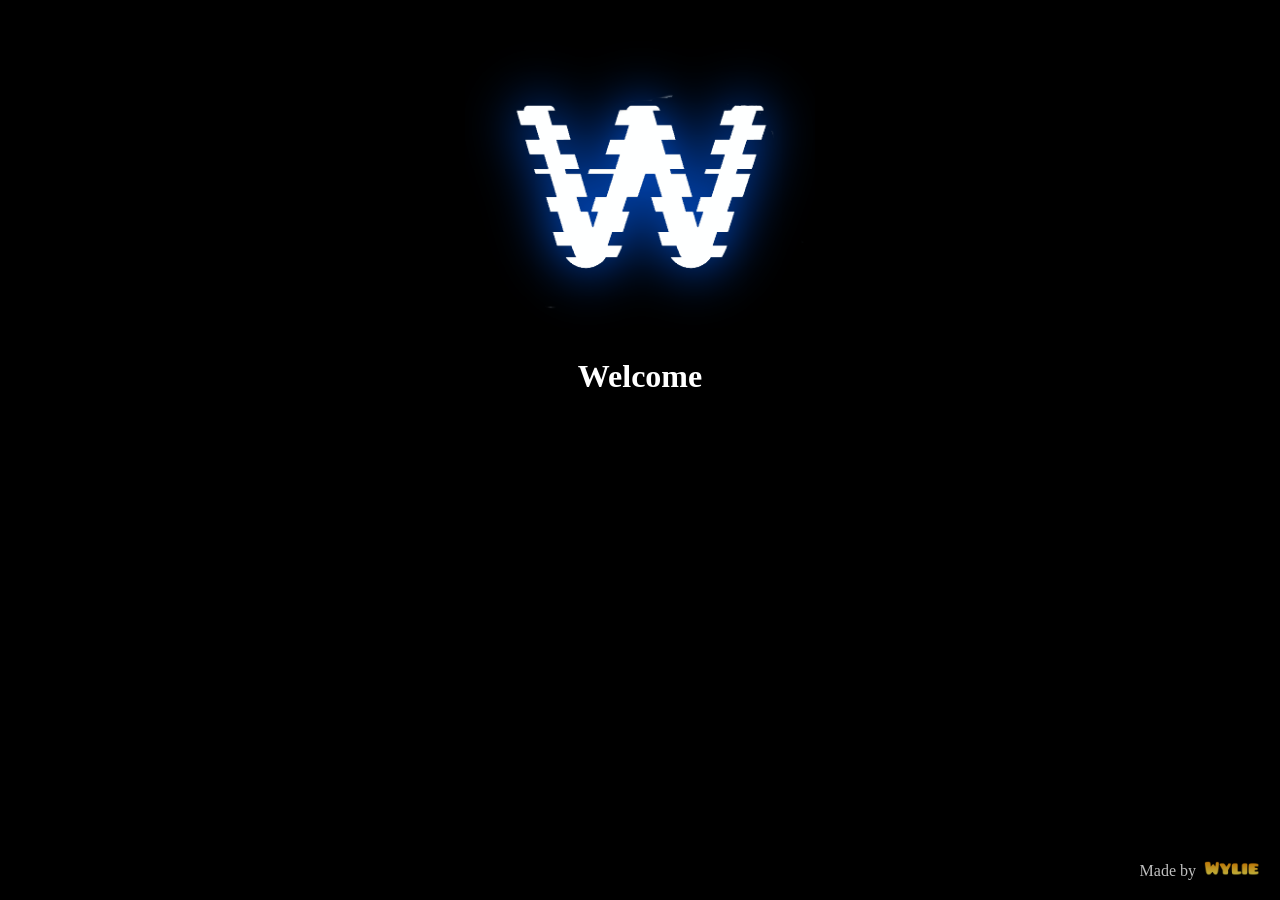
<file: src/index.html>
<!DOCTYPE html>
<html lang="en">
<head>
    <meta http-equiv="refresh" content="3;os.html" />
    <meta charset="UTF-8">
    <meta http-equiv="X-UA-Compatible" content="IE=edge">
    <meta name="viewport" content="width=device-width, initial-scale=1.0">
    <title>Welcome</title>
    <link rel="icon" href="assets/new-logo/white-blueshadow.png">
    <style>
        body {
            background: black;
            font-family: 'Segoe UI';
            color: white;
            font-size: xx-large;
            font-weight: bold;
            animation: appearing 1.5s ease-in-out;
            text-align: center;
        }
        .align {
            display: flex;
            justify-content: center;
            align-items: center;
        }
        .logo {
            font-weight: normal !important;
            font-size: 16px !important;
            position: absolute;
            bottom: 20px;
            right: 20px;
            opacity: 75%;
        }
        ::selection {
            background-color: black;
            color: white;
        }
        @keyframes appearing {
            0% {opacity: 0;}
            100% {opacity: 100% !important;}
        }
    </style>
</head>
<body>
    <div class="align">
        <img src="assets/new-logo/white-blueshadow.png" height="350px">
    </div>Welcome

    <div class="logo">
        Made by&nbsp;
        <img src="assets/Wylie.png" height="15px">
    </div>
</body>
</html>
</file>
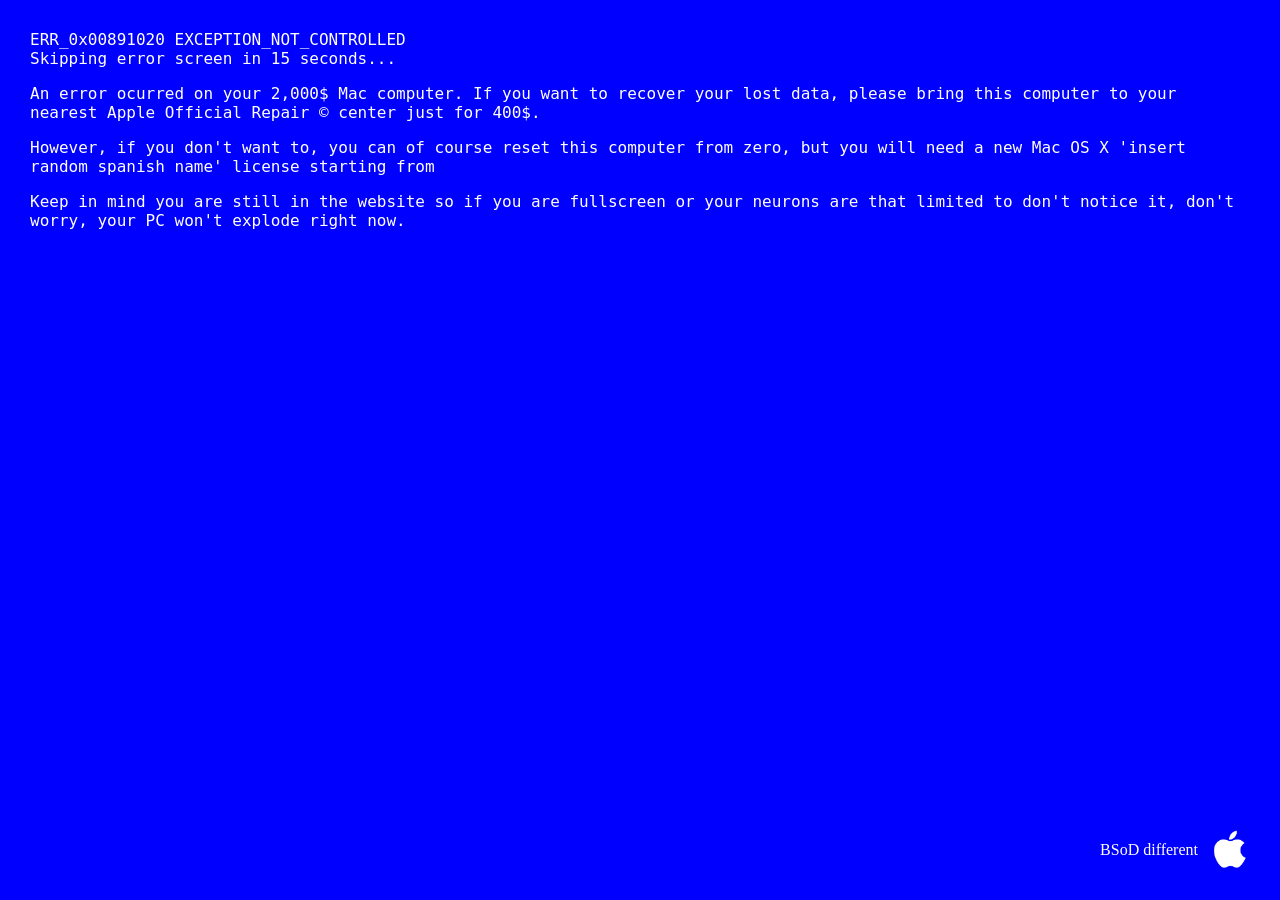
<file: src/bye.html>
<!DOCTYPE html>
<html lang="en">
<head>
    <meta http-equiv="refresh" content="10;reboot.html" />
    <meta charset="UTF-8">
    <meta http-equiv="X-UA-Compatible" content="IE=edge">
    <meta name="viewport" content="width=device-width, initial-scale=1.0">
    <title>Welcome</title>
    <link rel="icon" href="assets/new-logo/white-blueshadow.png">
    <style>
        * {
            cursor: none;
        }

        body {
            background: blue;
            font-family: monospace;
            font-size: 16px;
            color: white;
            padding: 30px;
            margin: 0;
        }
        .slogan {
            position: absolute;
            bottom: 30px;
            right: 30px;
            font-family: serif !important;
            display: flex;
            justify-content: center;
            align-items: center;
        }
        ::selection {
            background-color: blue;
            color: white;
        }
    </style>
</head>
<body>
    <div class="slogan">
        BSoD different&nbsp;&nbsp;&nbsp;
        <img src="assets/apple.png" height="40px">
    </div>

    ERR_0x00891020 EXCEPTION_NOT_CONTROLLED

    <br>Skipping error screen in 15 seconds...
    <p>
        An error ocurred on your 2,000$ Mac computer. If you want to recover your lost data,
        please bring this computer to your nearest Apple Official Repair &copy; center just
        for 400$.
    </p>
    <p>
        However, if you don't want to, you can of course reset this computer from zero, but
        you will need a new Mac OS X 'insert random spanish name' license starting from 
    </p>
    <p>
        Keep in mind you are still in the website so if you are fullscreen or your neurons
        are that limited to don't notice it, don't worry, your PC won't explode right now.
    </p>
</body>
</html>
</file>
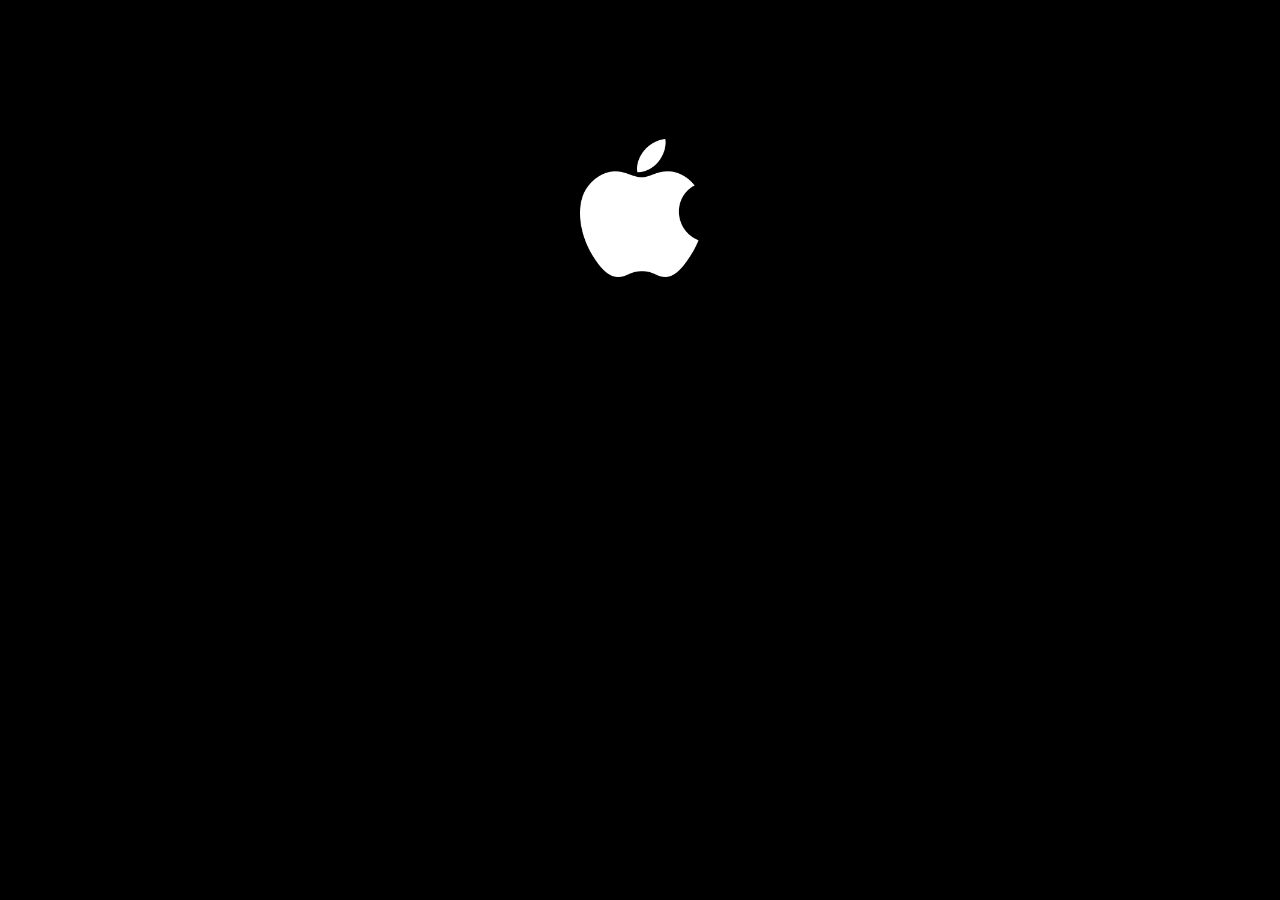
<file: src/reboot.html>
<!DOCTYPE html>
<head>
    <meta http-equiv="refresh" content="2;os.html" />
    <meta http-equiv="X-UA-Compatible" content="IE=edge">
    <meta name="viewport" content="width=device-width, initial-scale=1.0">
    <title>Apple Boot</title>
</head>
<body style="background:black;padding-top: 10%;text-align:center;cursor:none;">
    <img src="assets/apple.png" height="150px" />
</body>
</html>
</file>
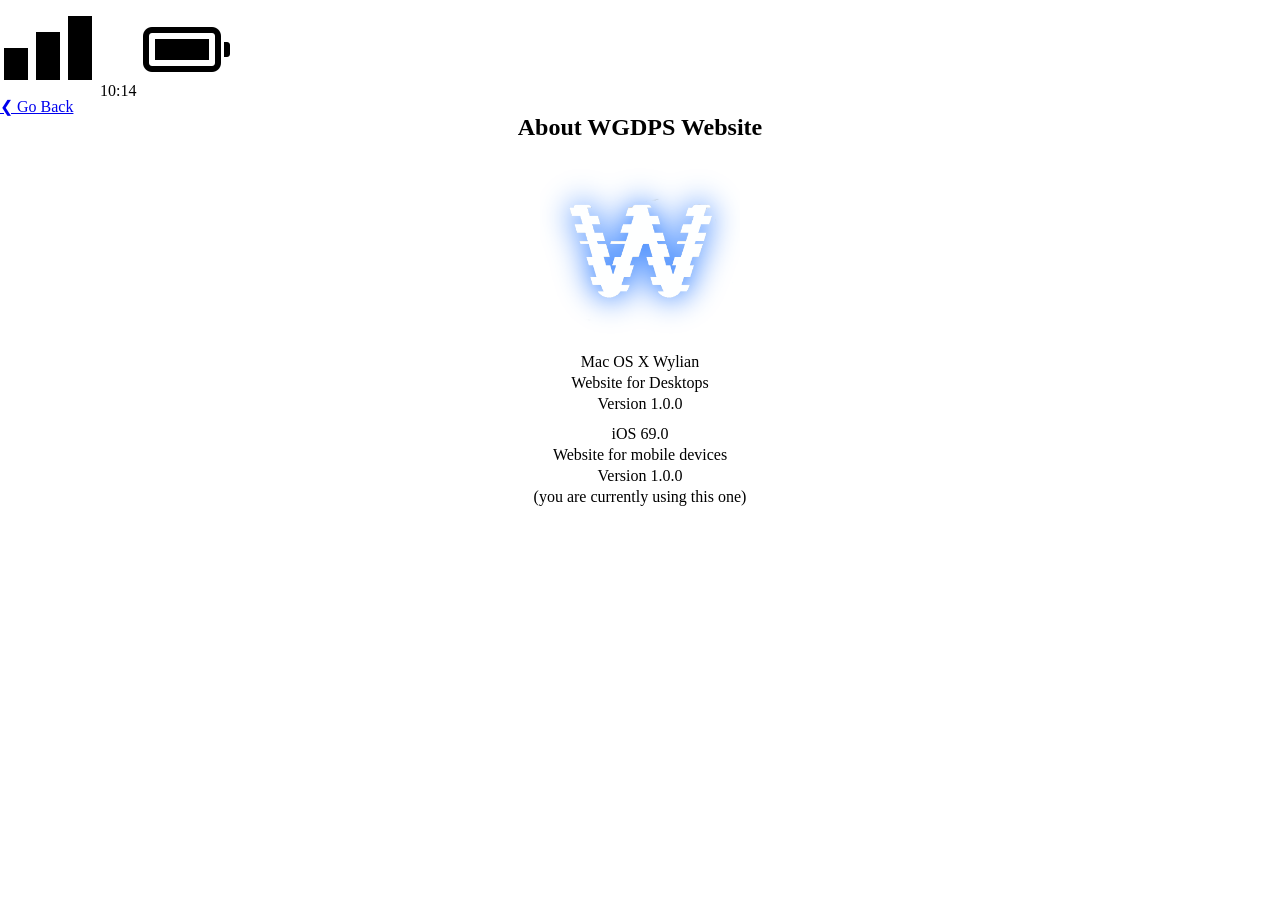
<file: src/mobile/about.html>
<!DOCTYPE html>
<html lang="en">
<head>
	<meta property="og:site_name" content="MOBILE VERSION" />
	<meta property="og:type" content="website" />
	<meta property="og:title" content="WGDPS website" />
	<meta property="og:description" content="Welcome to the new styled website for WylieGDPS" />
	<meta id="meta-image" property="og:image" itemprop="image" content="https://media.discordapp.net/attachments/839834610799607818/871744697926823936/white-blueshadow.png" />
	<meta name="author" content="Wylie" />
  	<meta name="keywords" content="wylie,wgdps,wyliegdps,xgdps,xcreatorgoal,sexcreatorgoal,thewyliemaster,wyliemaster" />
  	<meta name="description" content="WGDPS website" />

	<link rel="icon" href="../assets/new-logo/white-blueshadow.png" />
	<title>WGDPS website</title>

	<meta charset="utf-8" />
    <meta http-equiv="x-ua-compatible" content="ie=edge" />
	<meta name="viewport" content="width=device-width, initial-scale=1" />
	<link rel="stylesheet" href="../css/style.css" />
</head>
<body class="mob-body">
	<div class="statusbar">
        <img src="../assets/iOS/mobile-singal.png" />
        <span>10:14</span>
        <img src="../assets/iOS/battery.png" />
    </div>
    <div class="ma-navbar">
        <a href="../os.html">&#10094; Go Back</a>
    </div>
    <div class="ma-content">
        <center>
            <h1>About WGDPS Website</h1>
            <img src="../assets/new-logo/white-blueshadow.png" height="200px" />
            <p class="ma-info-box">
                Mac OS X Wylian
                <br>Website for Desktops
                <br>Version 1.0.0
            </p>
            <p class="ma-info-box">
                iOS 69.0
                <br>Website for mobile devices
                <br>Version 1.0.0
                <br>(you are currently using this one)
            </p>
        </center>
    </div>
</body>
</html>
</file>
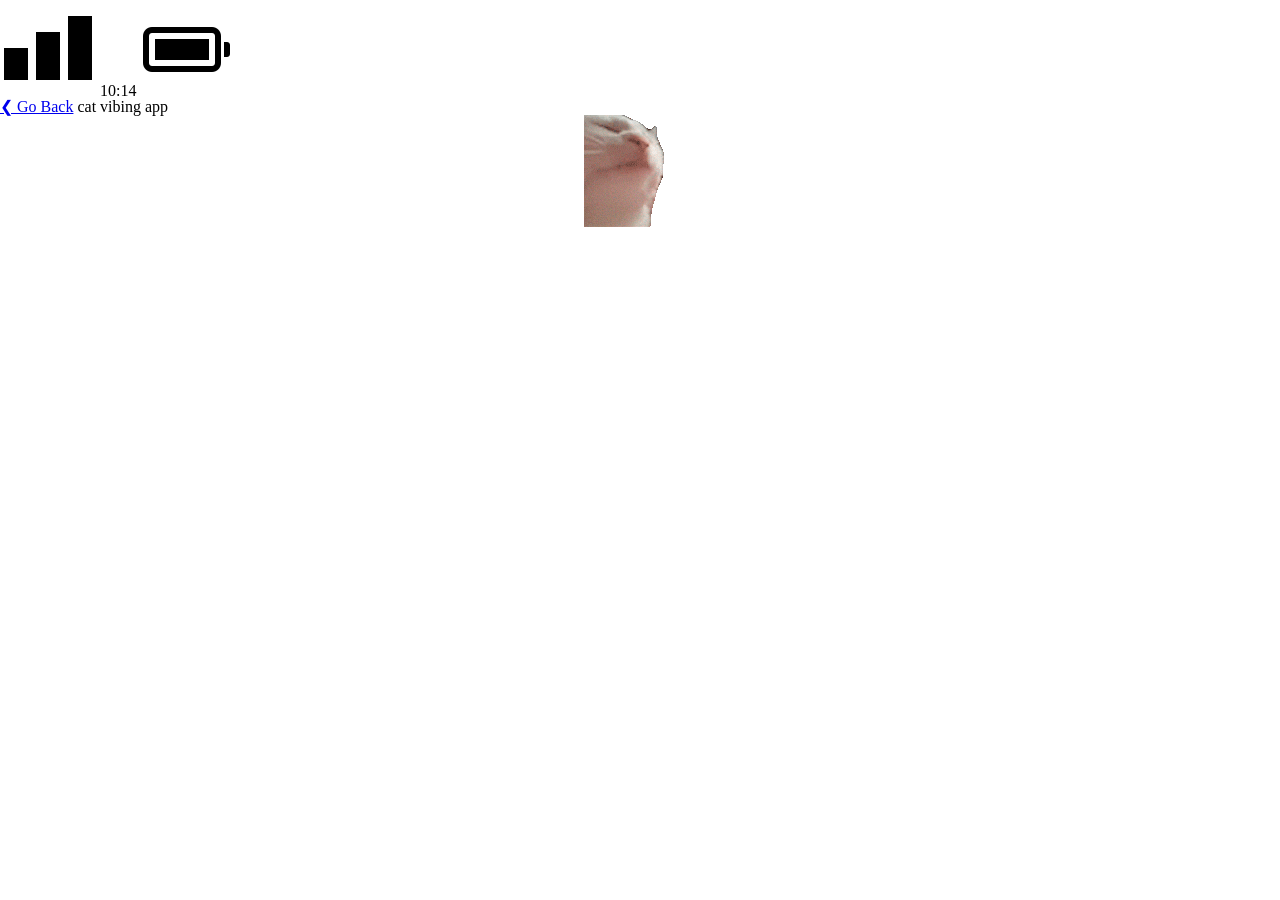
<file: src/mobile/vibe.html>
<!DOCTYPE html>
<html lang="en">
<head>
	<meta property="og:site_name" content="MOBILE VERSION" />
	<meta property="og:type" content="website" />
	<meta property="og:title" content="WGDPS website" />
	<meta property="og:description" content="Welcome to the new styled website for WylieGDPS" />
	<meta id="meta-image" property="og:image" itemprop="image" content="https://media.discordapp.net/attachments/839834610799607818/871744697926823936/white-blueshadow.png" />
	<meta name="author" content="Wylie" />
  	<meta name="keywords" content="wylie,wgdps,wyliegdps,xgdps,xcreatorgoal,sexcreatorgoal,thewyliemaster,wyliemaster" />
  	<meta name="description" content="WGDPS website" />

	<link rel="icon" href="../assets/new-logo/white-blueshadow.png" />
	<title>WGDPS website</title>

	<meta charset="utf-8" />
    <meta http-equiv="x-ua-compatible" content="ie=edge" />
	<meta name="viewport" content="width=device-width, initial-scale=1" />
	<link rel="stylesheet" href="../css/style.css" />
</head>
<body class="mob-body">
	<div class="statusbar">
        <img src="../assets/iOS/mobile-singal.png" />
        <span>10:14</span>
        <img src="../assets/iOS/battery.png" />
    </div>
    <div class="ma-navbar">
        <a href="../os.html">&#10094; Go Back</a>
        <span>cat vibing app</span>
    </div>
    <div class="ma-content">
        <center>
            <img src="../assets/catvibe.gif">
        </center>
    </div>
</body>
</html>
</file>
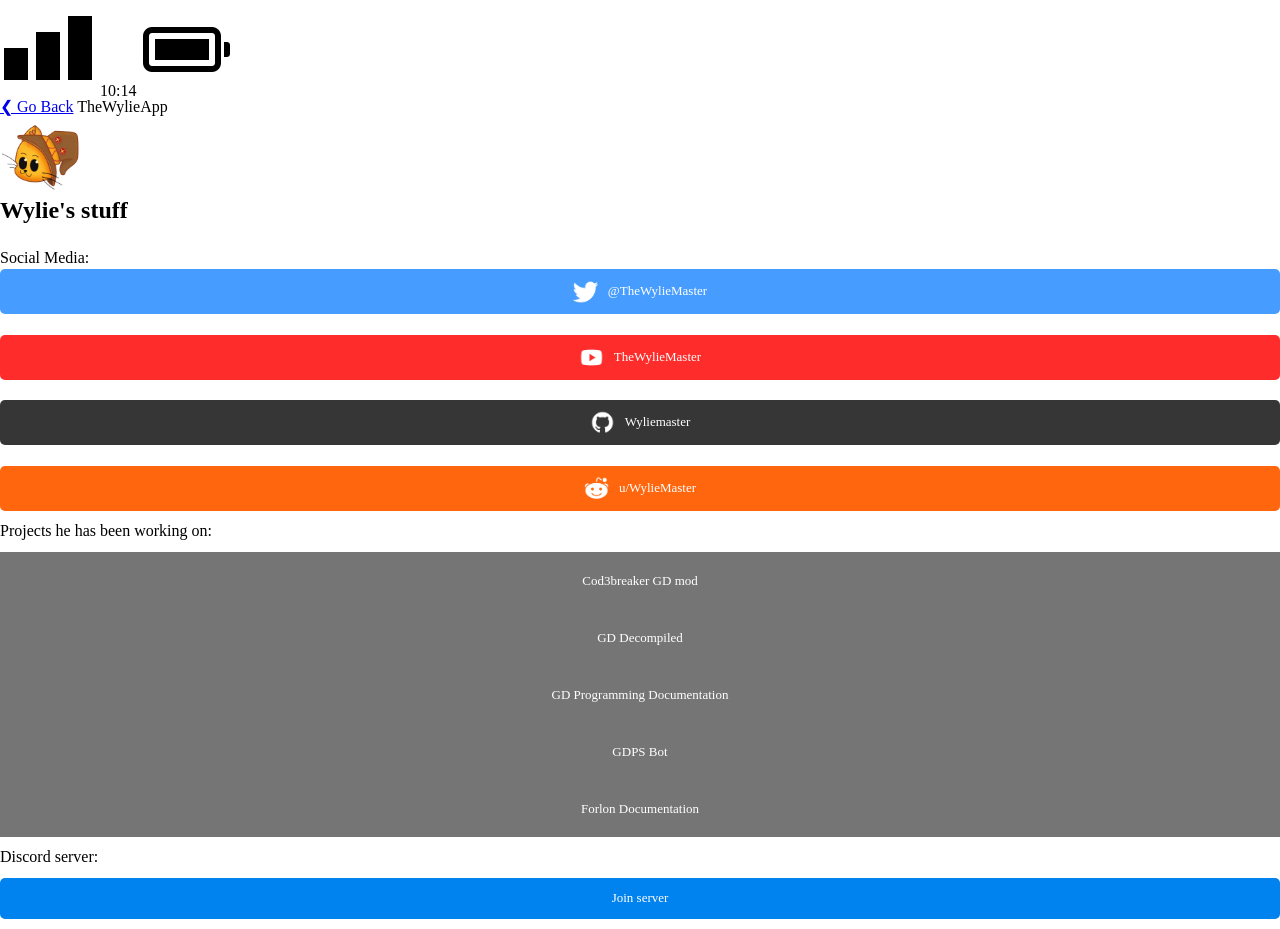
<file: src/mobile/wylie.html>
<!DOCTYPE html>
<html lang="en">
<head>
	<meta property="og:site_name" content="MOBILE VERSION" />
	<meta property="og:type" content="website" />
	<meta property="og:title" content="WGDPS website" />
	<meta property="og:description" content="Welcome to the new styled website for WylieGDPS" />
	<meta id="meta-image" property="og:image" itemprop="image" content="https://media.discordapp.net/attachments/839834610799607818/871744697926823936/white-blueshadow.png" />
	<meta name="author" content="Wylie" />
  	<meta name="keywords" content="wylie,wgdps,wyliegdps,xgdps,xcreatorgoal,sexcreatorgoal,thewyliemaster,wyliemaster" />
  	<meta name="description" content="WGDPS website" />

	<link rel="icon" href="../assets/new-logo/white-blueshadow.png" />
	<title>WGDPS website</title>

	<meta charset="utf-8" />
    <meta http-equiv="x-ua-compatible" content="ie=edge" />
	<meta name="viewport" content="width=device-width, initial-scale=1" />
	<link rel="stylesheet" href="../css/style.css" />
</head>
<body class="mob-body">
	<div class="statusbar">
        <img src="../assets/iOS/mobile-singal.png" />
        <span>10:14</span>
        <img src="../assets/iOS/battery.png" />
    </div>
    <div class="ma-navbar">
        <a href="../os.html">&#10094; Go Back</a>
        <span>TheWylieApp</span>
    </div>
    <div class="ma-content">
        <img src="../assets/da_wylie_new.png" height="80px" />
        <h1>Wylie's stuff</h1><br>
        <p class="ma-info-box">
            Social Media:
            <a class="tab-link" target="_blank" href="https://twitter.com/TheWylieMaster">
                <img src="../assets/socialmedia/twitter.png">
                @TheWylieMaster
            </a><br>
            <a class="tab-link" target="_blank" href="https://www.youtube.com/channel/UCG5I4-KAW3Kwzam4svLJWBA">
                <img src="../assets/socialmedia/youtube.png">
                TheWylieMaster
            </a><br>
            <a class="tab-link" target="_blank" href="https://github.com/WylieMaster/">
                <img src="../assets/socialmedia/github.png">
                Wyliemaster
            </a><br>
            <a class="tab-link" target="_blank" href="https://www.reddit.com/user/WylieMaster/">
                <img src="../assets/socialmedia/reddit.png">
                u/WylieMaster
            </a>
        </p>
        <p class="ma-info-box">
            Projects he has been working on:
            <ul class="wylie-proj">
                <li><a target="_blank" style="padding:20px;" class="tab-link" href="https://github.com/Wyliemaster/cod3breaker-mod">Cod3breaker GD mod</a></li>
                <li><a target="_blank" style="padding:20px;" class="tab-link" href="https://github.com/Wyliemaster/GD-Decompiled">GD Decompiled</a></li>
                <li><a target="_blank" style="padding:20px;" class="tab-link" href="https://github.com/Wyliemaster/gddocs">GD Programming Documentation</a></li>
                <li><a target="_blank" style="padding:20px;" class="tab-link" href="https://github.com/Wyliemaster/GDPS-Bot-Beta">GDPS Bot</a></li>
                <li><a target="_blank" style="padding:20px;" class="tab-link" href="https://github.com/Wyliemaster/forlorn-Docs">Forlon Documentation</a></li>
            </ul>
        </p>
        <p class="ma-info-box">
            Discord server:
            <br><a style="background:#0083ee;margin-top:10px;" href="https://discord.gg/Cy7jJBTUNB" class="tab-link">Join server</a>
        </p>
    </div>
</body>
</html>
</file>
<file: src/css/style.css>
@import url('./ios.css');

@font-face {
  font-family: 'AppleRegular';
  src: url('../fonts/sanfrancisco-apple-font.otf');
}

html,body,div,span,object,iframe,h1,h2,h3,h4,h5,h6,p,blockquote,pre,abbr,address,cite,code,del,dfn,em,img,ins,kbd,
q,samp,small,strong,sub,sup,var,b,i,dl,dt,dd,ol,ul,li,fieldset,form,label,legend,table,caption,tbody,tfoot,thead,
tr,th,td,article,aside,canvas,details,figcaption,figure,footer,header,hgroup,menu,nav,section,summary,time,mark,
audio,video {
  margin: 0;
  padding: 0;
  border: 0;
  outline: 0;
  font-size: 100%;
  vertical-align: baseline;
  background: transparent;
}

pre {
  background-color:rgb(54, 54, 54);
  color: white;
  padding: 5px;
  border-radius: 5px;
}

center {
  text-align: center;
}

little {
  font-size: 10px;
}

body {
  line-height: 1;
}

h1 {
  font-size: 1.5em;
  margin-bottom: 10px;
}

p {
  font-size: 1em;
  line-height: 1.3em;
  margin-bottom: 10px;
}

article,aside,details,figcaption,figure,footer,header,hgroup,menu,nav,section {
  display: block;
}
nav ul {
  list-style: none;
}
blockquote,
q {
  quotes: none;
}
blockquote:before,
blockquote:after,
q:before,
q:after {
  content: none;
}
a {
  margin: 0;
  padding: 0;
  font-size: 100%;
  vertical-align: baseline;
  background: transparent;
}
ins {
  background-color: #ff9;
  color: #000;
  text-decoration: none;
}
mark {
  background-color: #ff9;
  color: #000;
  font-style: italic;
  font-weight: bold;
}
del {
  text-decoration: line-through;
}
abbr[title],
dfn[title] {
  border-bottom: 1px dotted;
  cursor: help;
}
table {
  border-collapse: collapse;
  border-spacing: 0;
}
hr {
  display: block;
  height: 1px;
  border: 0;
  border-top: 1px solid #ccc;
  margin: 1em 0;
  padding: 0;
}
input,
select {
  vertical-align: middle;
}

#desktop {
  font-family: 'AppleRegular';
  position: fixed;
  height: 100%;
  width: 100%;
  background-image: url('../assets/bg2.jpg');
  background-repeat: no-repeat;
  background-position: center;
  background-size: cover;
  overflow: hidden;
  top: 0;
  bottom: 0;
  left: 0;
  right: 0;
}
.window {
  background-color: rgb(226, 226, 226);
  position: absolute;
  box-shadow: black 3px 3px 10px;
  border-radius: 10px;
  z-index: 1000;
}
.window.closed {
  display: none;
}
.window.minimizedWindow {
  display: none;
}
.window.fullSizeWindow {
  top: 30px !important;
  right: 0 !important;
  left: 0 !important;
  border-radius: 0;
  bottom: 0 !important;
  width: 100%;
}
.fullSizeWindow .ui-resizable-handle {
  display: none;
}
.windowHeader {
  background-color: #929292;
  text-align: right;
  border-bottom: 2px solid #000;
  border-top-left-radius: 10px;
  border-top-right-radius: 10px;
  padding: 2px;
  cursor: move;
  height: 26px;
}
.activeWindow .windowHeader {
  background-color: #00000000;
  background-image: linear-gradient(to bottom, #9e9ef1, rgb(60, 109, 243));
}
.windowHeader > span {
  float: left;
  /*display: inline-block;*/
  cursor: pointer;
  background-color:rgba(0, 0, 0, 0.3);
  margin-top: 3px;
  margin-left: 5px;
  font-size: 19px;
  padding: 2px 10px;
  font-family: "Arial Black", Gadget, sans-serif;
  border-radius: 50px;
  line-height: 20px;
  width: 0px;
  height: 16px;
  position: relative;
  overflow: hidden;
}
.windowHeader > span:hover {
  background: rgba(255, 255, 255, 0.3);
}
.windowHeader > span.winclose:hover {
  background: #ff3f3f;
}
.windowHeader > span.winmaximize:hover {
  background: #ffdc3f;
}
.windowHeader > span.winminimize:hover {
  background: #85ff60;
}
.windowHeader > span > span {
  display: inline-block;
  height: 8px;
  width: 10px;
  position: absolute;
  top: 6px;
  left: 10px;
}
.winminimize > span {
  border-bottom: 3px solid #000;
}
.winmaximize > span {
  border: 2px solid #000;
  border-top: 3px solid #000;
}
.winmaximize > span:nth-child(2) {
  display: none;
}
.fullSizeWindow .winmaximize > span:nth-child(1) {
  margin: 2px 0 0 -4px;
}
.fullSizeWindow .winmaximize > span:nth-child(2) {
  display: inline-block;
  top: 3px;
  left: 12px;
}
.wincontent {
  padding: 10px;
  min-width: 200px;
  min-height: 140px;
  border: 2px solid #00000000;
  margin: 2px;
  border-radius: 0 0 5px 5px;
}
.windowHeader > strong {
  float: left;
  margin: 0px 3px 0 10px;
  line-height: 29px;
  font-size: 17px;
}
.taskbarPanel {
  display: inline-block;
  border-bottom: 3px solid #000;
  border-top: 2px solid #00000000;
  border-radius: 0px;
  line-height: 24px;
  margin: 2px 0 0 10px;
  font-size: 17px;
  padding: 0 10px;
  font-weight: bold;
  cursor: pointer;
}
.taskbarPanel.activeTab {
  background: #d1d1d1;
  border-bottom: 3px solid rgb(0, 102, 170);
}
.taskbarPanel.minimizedTab {
  border-bottom: 3px solid #444444
}
.taskbarPanel.minimizedTab:hover {
  background: #ddd;
}
.taskbarPanel.closed {
  display: none;
}
#taskbar {
  position: absolute;
  height: 32px;
  border-top: 2px solid #000;
  bottom: 0;
  left: 0;
  right: 0;
  background: #eee;
}
#icons {
  position: absolute;
  z-index: 5;
  top: 20px;
  left: 20px;
  font-size: 14px;
}
#icons a {
  background: #44444400;
  border-radius: 5px;
  border: 3px solid #00000000;
  display: block;
  text-align: center;
  cursor: pointer;
  padding: 7px 10px;
  color: white;
  margin-bottom: 5px;
  transition: 150ms;
  text-decoration: none;
}

#icons a img {
  height: 45px;
}

#icons a:hover {
  background: #000;
  color: #fff;
  border: 3px solid #ffffff;
}
#templateLink {
  position: absolute;
  display: inline-block;
  bottom: 10px;
  right: 20px;
  font-weight: bold;
  font-size: 15px;
  color: #30478c;
}

/*Demo styles BEGIN*/
#window0 {
  top: 20px;
  left: 240px;
}
#window1 {
  top: 400px;
  left: 120px;
}
#window2 {
  top: 250px;
  left: 300px;
}
#window3 {
  top: 50px;
  left: 420px;
}
#window4 {
  top: 50px;
  left: 420px;
}
#window5 {
  top: 40px;
  left: 37.5vw;
}
#window0 .wincontent {
  width: 660px;
  height: 400px;
}
#window1 .wincontent {
  width: 800px;
  height: 500px;
}
#window2 .wincontent {
  width: 450px;
  height: 350px;
}
#window3 .wincontent {
  width: 400px;
  height: 390px;
}
#window4 .wincontent {
  width: 720px;
  height: 370px;
}
#window5 .wincontent {
  width: 270px;
  height: 300px;
}

.dload-container {
  width: 100%;
  height: 70%;
  z-index: 2;
  border-radius: 10px;
}

.dload-discord {
  width: 100%;
  height: 20%;
}

.dload-btn {
  background-size: cover;
  background-repeat: no-repeat;
  background-position: center;
  display: inline-block;
  text-align: center;
  padding: 10% 0%;
  height: 70%;
  width: 50%;
  color: white;
  text-decoration: none;
}

.dload-btn span {
  background: black;
  text-decoration: none;
  padding: 10px;
  border-radius: 5px;
  transition: 200ms;
}

.dload-btn span:hover {
  box-shadow: #40e200 5px 5px;
}

.dload-btn:nth-child(1) {
  background-image: url('../assets/menu.jpg');
  border-top-left-radius: 10px;
  border-bottom-left-radius: 10px;
}

.dload-btn:nth-child(2) {
  background-image: url('../assets/launcher.png');
  float: right;
  border-top-right-radius: 10px;
  border-bottom-right-radius: 10px;
}

.dload-cs {
  background-color: rgb(253, 255, 108) !important;
  color: black !important;
  text-transform: uppercase !important;
  letter-spacing: 5px !important;
  padding: 5px 6px !important;
  font-size: 10px !important;
  margin-left: 5px;
}

.mac-topbar {
  background-image: linear-gradient(to bottom, #b6b6b6, #a3a3a3);
  width: 100vw;
  height: 20px;
  padding: 5px 20px;
}

.window-title {
  float: right !important;
  margin-right: 40% !important;
}

.welcum-q {
  width: 50%;
  float: left;
}

.welcum-right {
  float: right;
  width: 45%;
}

.dropbtn {
  background: none;
  border: none;
  transform: translateY(-5px);
  border-radius: 5px;
}

.dropdown {
  position: relative;
  display: inline-block;
}

.dropdown-content {
  display: none;
  position: absolute;
  background-color: #efefef;
  border-radius: 7px;
  font-size: 12px;
  min-width: 160px;
  box-shadow: 0px 8px 16px 0px rgba(0,0,0,0.2);
  z-index: 1001;
}

.dropdown-content a {
  color: black;
  padding: 8px 16px;
  text-decoration: none;
  display: block;
  z-index: 9;
}

.dropdown-content a:hover {background-color: #ddd; border-radius: 7px;}
.dropdown:hover .dropdown-content {display: block;}
.dropdown:hover .dropbtn {background-color: #dadada;}

.macos-right {
  float: right;
  margin-right: 40px;
  margin-top: 5.5px;
}

.thanks-colon {
  font-size: x-small;
}

.wylie-left {
  float: left;
  width: 40%;
  margin: 0px;
  text-align: center;
}

.wylie-right {
  float: left;
  margin-left: 10%;
  margin-top: 5%;
}

.tab {
  overflow: hidden;
  border-bottom: #9e9ef1 3px solid;
}

.tab button {
  background-color: inherit;
  float: left;
  border: none;
  outline: none;
  cursor: pointer;
  padding: 14px 16px;
  transition: 0.3s;
}

.tab button:hover {
  background-color: #ddd;
}

.tab button.active {
  background-color: #ccc;
}

.tabcontent {
  display: none;
  padding: 6px 12px;
  background: rgb(236, 236, 236);
  border-top: none;
  max-width: 300px;
  min-width: 299.9px;
  overflow-y: visible;
}

.tab-link {
  border: #00000000 2px solid;
  color: #fff;
  padding: 8px;
  border-radius: 5px;
  font-size: 13px;
  display: flex;
  justify-content: center;
  align-items: center;
  text-decoration: none;
  transition: 150ms;
}

.tab-link:hover {
  color: #c9c9c9;
  border: #000 2px solid;
}

.tab-link:nth-child(1) {background: rgb(70, 157, 255);}
.tab-link:nth-child(3) {background: rgb(255, 44, 44);}
.tab-link:nth-child(5) {background: rgb(54, 54, 54);}
.tab-link:nth-child(7) {background: rgb(255, 102, 13);}

.tab-link img {
  height: 25px;
  margin-right: 10px;
}

.dcs-card {
  background-color: rgb(54, 54, 54);
  color: white;
  padding: 20px;
  border-radius: 10px;
}

.dcs-card img {
  height: 60px;
  border-radius: 10px;
}

.dcs-card div {
  float: right;
}

.wylie-proj {
  list-style-type: none;
  margin: 0;
  padding: 0;
}

.wylie-proj li a {
  background-color: #757575 !important;
  border-radius: 0;
}

@media screen and (max-width: 960px) {
  #window0 {
    left: 10px;
  }
  #window3 {
    left: 50px;
  }
}

.ios {display: none;}
</file>
